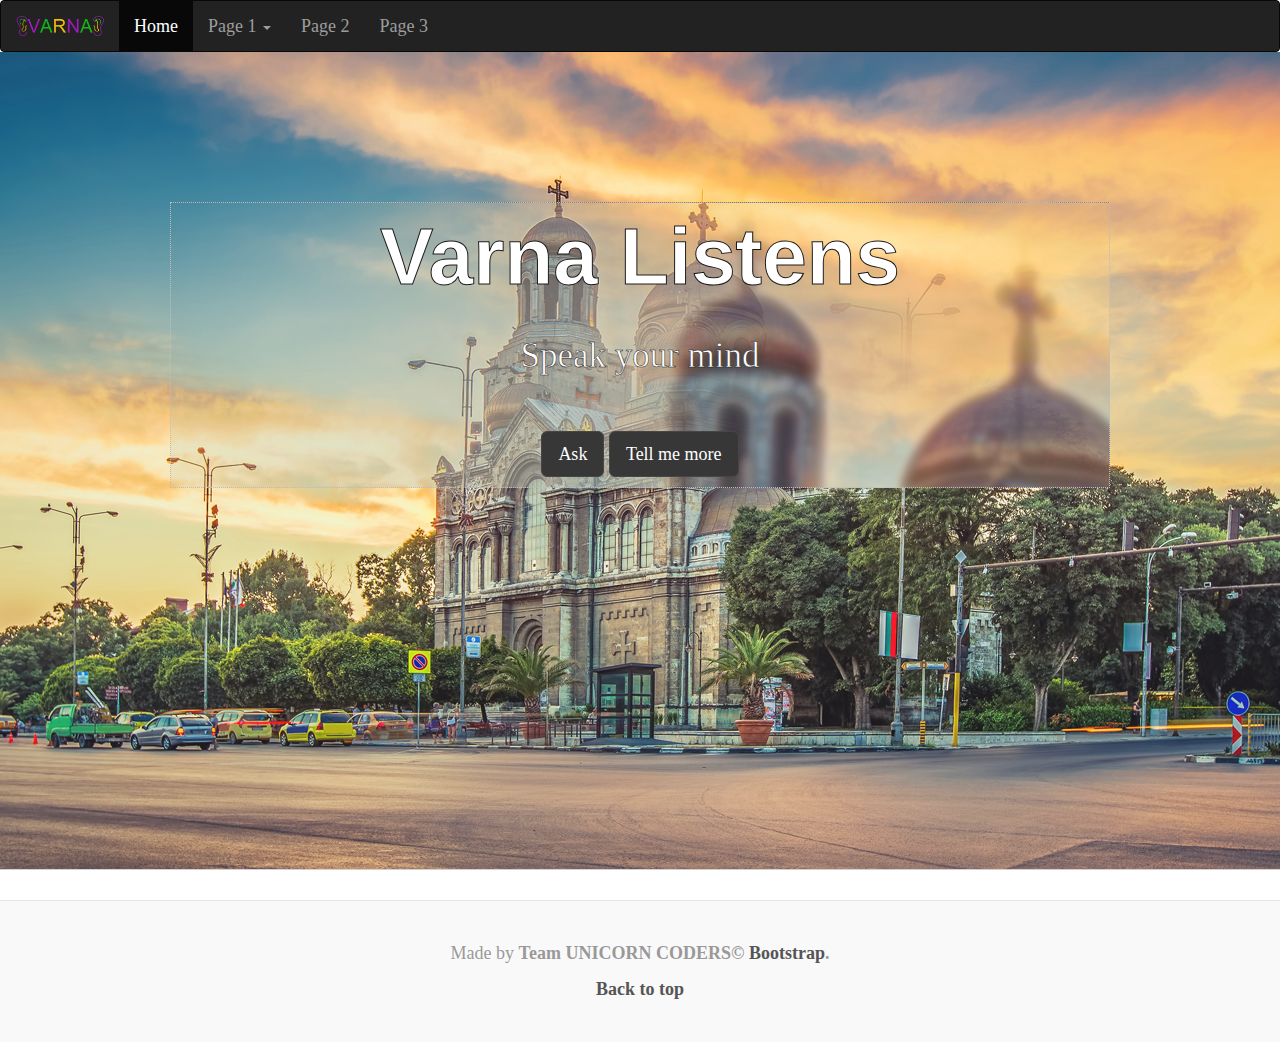
<file: b/front.html>
<!DOCTYPE html>
<html lang="en">

<head>
    <meta charset="utf-8">
    <meta http-equiv="X-UA-Compatible" content="IE=edge">
    <meta name="viewport" content="width=device-width, initial-scale=1">
    <title>Varna Listens</title>
    <!-- Bootstrap core CSS -->
    <link href="css/bootstrap.css" rel="stylesheet">
    <link href="css/style.css" rel="stylesheet">
    <link rel="stylesheet" href="gogoStyle.css">
    <script src="https://ajax.googleapis.com/ajax/libs/jquery/3.1.1/jquery.min.js"></script>
</head>

<body>


    <!--        -------------Header------------
    <div class="blog-masthead">
        <div class="container">
            <nav class="blog-nav">
                <a href="#"><img class="nav-logo" src="img/varna_logo.png" alt=""></a>
                <a class="blog-nav-item active" href="#">Home</a>
                <a class="blog-nav-item" href="#">Fun</a>
                <a class="blog-nav-item" href="#">Sights</a>
                <a class="blog-nav-item" href="#">Transport</a>
                <a class="blog-nav-item" href="#"></a>
            </nav>
        </div>
    </div> -->

    <nav class="navbar navbar-inverse">
  <div class="container-fluid">
    <div class="navbar-header">
      <button type="button" class="navbar-toggle" data-toggle="collapse" data-target="#myNavbar">
        <span class="icon-bar"></span>
        <span class="icon-bar"></span>
        <span class="icon-bar"></span>
      </button>
      <a class="navbar-brand" href="#"><img class="nav-logo" src="img/varna_logo.png" alt=""></a>
    </div>
    <div class="collapse navbar-collapse" id="myNavbar">
      <ul class="nav navbar-nav">
        <li class="active"><a href="#">Home</a></li>
        <li class="dropdown">
          <a class="dropdown-toggle" data-toggle="dropdown" href="#">Page 1 <span class="caret"></span></a>
          <ul class="dropdown-menu">
            <li><a href="#">Page 1-1</a></li>
            <li><a href="#">Page 1-2</a></li>
            <li><a href="#">Page 1-3</a></li>
          </ul>
        </li>
        <li><a href="#">Page 2</a></li>
        <li><a href="#">Page 3</a></li>
      </ul>
    </div>
  </div>
</nav>





    <section class="showcase">
        <div class="container">
            <div class="showcase-wrapper">
                <h1>Varna Listens</h1>
                <p>Speak your mind</p>
                <a href="#" class="btn btn-primary btn-lg" id="askButton">Ask</a>
                <a href="#" class="btn btn-primary btn-lg" id="tellMeMoreButton">Tell me more</a>
            </div>
        </div>
    </section>

    <div class="mainContainerFrontPage" id="mainDivId">

    </div>

    <!--  ------------/HEADER ------------ -->

    <!--   ------------info box HOW TO USE------------  -->
    <!-- <section>
        <div class="container">
            <div class="infobox">
                <p>
                    <h1>Website Tutorial:</h1>
                    <div class="">
                        <p>
                            Would you like to know what can you do this night in varna?<br> Events that you can attend, cool sights, restaurants etc.?<br> Simply ask:<br> Ex.1 Tell me: What's up for tonight.<br> Ex.2 Tell me: Cool places for dinner.<br>
                        </p>
                    </div>
                </p>
            </div>
        </div>
    </section> -->
    <!--   ------------Section boxes front page ------------ -->
    <!-- <section class="boxes">
        <div class="container">
            <div class="row"> -->
                <!--  ------------ BOX 1  ------------ -->
                <!-- <div class="col-md-4">
                    <div class="box">
                        <h3>Lorem Ipsum</h3>
                        <img class="section_img_wrapper" src="img/ex1.jpg" />
                        <p>
                            Lorem Ipsum is simply dummy text of the printing and typesetting industry. Lorem Ipsum has been the industry's standard dummy tex It has
                        </p>
                    </div>
                </div> -->
                <!--  ------------ BOX 2  ------------ -->
                <!-- <div class="col-md-4">
                    <div class="box">

                        <h3>Lorem Ipsum</h3>
                        <img class="section_img_wrapper" src="img/ex2.jpg" />
                        <p>
                            Lorem Ipsum is simply dummy text of the printing and typesetting industry. Lorem Ipsum has been the industry's standard dummy texok. It has
                        </p>
                    </div>
                </div> -->
                <!--  ------------ BOX 3  ------------ -->
                <!-- <div class="col-md-4">
                    <div class="box">
                        <h3>Lorem Ipsum</h3>
                        <img class="section_img_wrapper" src="img/ex3.jpg" />
                        <p>
                            Lorem Ipsum is simply dummy text of the printing and typesetting industry. Lorem Ipsum has been the industry'cimen book. It has
                        </p>
                    </div>
                </div> -->

            <!-- </div> <!-- --------- End of Row ------- -->
        <!-- </div> <!-- --------- End of container ------- -->
    <!-- </section> -->
    <!--  ------------ FOOTER  ------------ -->

    <footer class="blog-footer">
        <p> Made by <b>Team UNICORN CODERS©<b> <a href="http://getbootstrap.com">Bootstrap</a>.</p>
        <p>
            <a href="#">Back to top</a>
        </p>
    </footer>
    </div>


    <!-- Placed at the end of the document so the pages load faster -->
    <script src="https://ajax.googleapis.com/ajax/libs/jquery/1.12.4/jquery.min.js"></script>
    <script src="js/bootstrap.js"></script>
    <script src="http://code.responsivevoice.org/responsivevoice.js"></script>
    <script src="eventsJson.js" charset="utf-8"></script>
    <script src="elementsFactory.js" charset="utf-8"></script>
    <script src="mainLogicNamespace.js" charset="utf-8"></script>

</body>

</html>
</file>
<file: b/css/style.css>
/*
 * Globals
 */

body {
  font-family:  "Utsaah";
  font-size: 18px;
  color: #555;
  background-color: #FFFFFF;
}

h1, .h1,
h2, .h2,
h3, .h3,
h4, .h4,
h5, .h5,
h6, .h6 {
  margin-top: 0;
  font-family: "Utsaah", sans-serif;
  font-weight: normal;
  color: #333;
}
/*
 * Override Bootstrap's default container.
 */

@media (min-width: 1200px) {
  .container {
    width: 970px;
  }
}
/*
 * Masthead for nav
 */

.blog-masthead {
  background-color: #3A43A3;
  -webkit-box-shadow: inset 0 -2px 5px rgba(0,0,0,.1);
          box-shadow: inset 0 -2px 5px rgba(0,0,0,.1);
}

/* Nav links */
.blog-nav-item {
  position: relative;
  display: inline-block;
  padding: 10px;
  font-weight: 500;
  color: #cdddeb;
}
.blog-nav-item:hover,
.blog-nav-item:focus {
  color: #fff;
  text-decoration: none;
}
.nav-logo{

  height:100%;

}
/* Active state gets a caret at the bottom */
.blog-nav .active {
  color: #fff;
}
.blog-nav .active:after {
  position: absolute;
  bottom: 0;
  left: 50%;
  width: 0;
  height: 0;
  margin-left: -5px;
  vertical-align: middle;
  content: " ";
  border-right: 5px solid transparent;
  border-bottom: 5px solid;
  border-left: 5px solid transparent;
}


/*
 * Blog name and description
 */

.blog-header {
  padding-top: 20px;
  padding-bottom: 20px;
}
.blog-title {
  margin-top: 30px;
  margin-bottom: 0;
  font-size: 60px;
  font-weight: normal;
}
.blog-description {
  font-size: 20px;
  color: #999;
}


/*
 * Main column and sidebar layout
 */

.blog-main {
  font-size: 18px;
  line-height: 1.5;
}

/* Sidebar modules for boxing content */
.sidebar-module {
  padding: 15px;
  margin: 0 -15px 15px;
}
.sidebar-module-inset {
  padding: 15px;
  background-color: #f5f5f5;
  border-radius: 4px;
}
.sidebar-module-inset p:last-child,
.sidebar-module-inset ul:last-child,
.sidebar-module-inset ol:last-child {
  margin-bottom: 0;
}


/* Pagination */
.pager {
  margin-bottom: 60px;
  text-align: left;
}
.pager > li > a {
  width: 140px;
  padding: 10px 20px;
  text-align: center;
  border-radius: 30px;
}


/*
 * Blog posts
 */

.blog-post {
  margin-bottom: 60px;
}
.blog-post-title {
  margin-bottom: 5px;
  font-size: 40px;
}
.blog-post-meta {
  margin-bottom: 20px;
  color: #999;
}


/*
 * Footer
 */

.blog-footer {
  padding: 40px 0;
  color: #999;
  text-align: center;
  background-color: #f9f9f9;
  border-top: 1px solid #e5e5e5;
}
.blog-footer p:last-child {
  margin-bottom: 0;
}
/* Custom styles ! */

.showcase {
  height: 818px;
  padding: 150px 20px;
  text-align: center;
  margin-top: -20px;
  border-bottom: #ccc 1px solid;
  margin-bottom: 30px;
  color: #fff;
  background:url(../img/showcase.jpg) no-repeat center center ;
  opacity: 0.9;

}
.showcase-wrapper {
  border: dotted 0.2px #b5b5b5;
  padding: 10px;
  background: url('../img/showcase-blur.png');
  height: auto;
}
.showcase h1 {

  font-size: 80px;
  font-weight: bold;
  padding-bottom: 20px;
  color: #fff;
  -webkit-text-stroke-width: 1px;
   -webkit-text-stroke-color: black;
}
.showcase p {
  font-size: 35px;
  margin-bottom: 50px;
  -webkit-text-stroke-width: 0.5px;
     -webkit-text-stroke-color: black;
}
/* boxes */
img.section_img_wrapper {
 width: 100%;
 height: 150px;
}
.boxes {
  text-align: center;
  background: #fff;
  margin-bottom: 30px;
}
.box .fa{
  font-size: 45px !important;
  margin-bottom: 10px;
}
.box {
  padding: 15px;
  border: #ccc 1px solid;

}
.infobox {
  text-align: center;
  border: #ccc 1px solid;
  margin-top: 10px;
  margin-bottom: 10px;
}
.logo {


}
</file>
<file: b/gogoStyle.css>
.boxesClassGogo{

  max-height:100px;
  max-width: 100px;
  display: inline;

}
</file>
